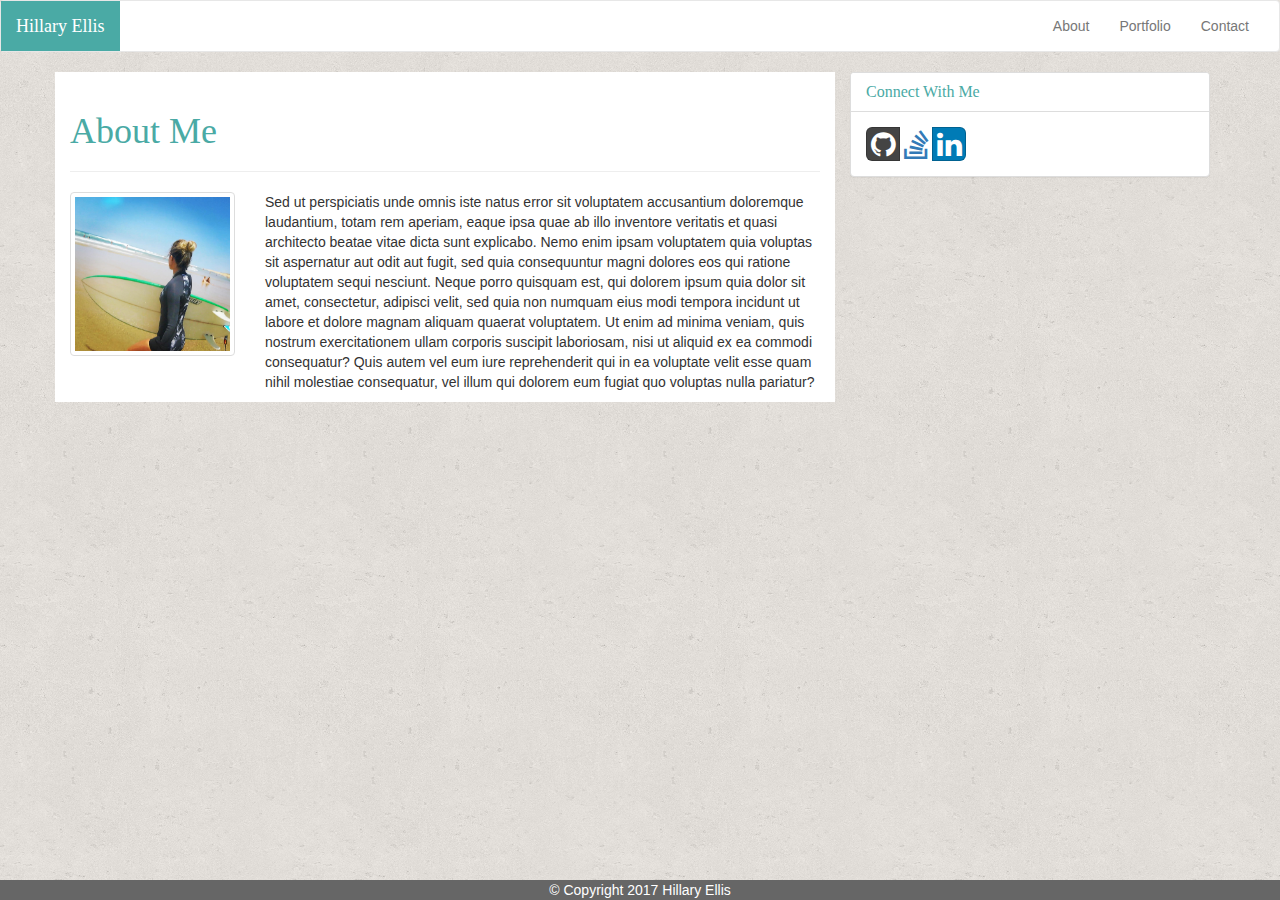
<file: index.html>
<!DOCTYPE html>

<html lang="en">

<head>
	<title>Hillary Portfolio</title>
	<meta charset="utf-8">
  	<meta name="viewport" content="width=device-width, initial-scale=1">
  	<link href="https://maxcdn.bootstrapcdn.com/bootstrap/3.3.7/css/bootstrap.min.css" rel="stylesheet" integrity="sha384-BVYiiSIFeK1dGmJRAkycuHAHRg32OmUcww7on3RYdg4Va+PmSTsz/K68vbdEjh4u" crossorigin="anonymous">
  	<link rel="stylesheet" href="https://cdnjs.cloudflare.com/ajax/libs/font-awesome/4.7.0/css/font-awesome.min.css">
    <link rel="stylesheet" type="text/css" href="assets/css/bootstrap-social.css">
    <link rel="stylesheet" type="text/css" href="assets/css/style.css">
</head>

<body>


		<nav id="navbar_override" class="navbar navbar-default">
		  <div class="container-fluid">
		    <!-- Brand and toggle get grouped for better mobile display -->
		    <div class="navbar-header">
		      <button type="button" class="navbar-toggle collapsed" data-toggle="collapse" data-target="#bs-example-navbar-collapse-1" aria-expanded="false">
		        <span class="sr-only">Toggle navigation</span>
		        <span class="icon-bar"></span>
		        <span class="icon-bar"></span>
		        <span class="icon-bar"></span>
		      </button>
		      <a id="navbar_brand_override" class="navbar-brand" href="#">Hillary Ellis</a>
		    </div>

		    <!-- Collect the nav links, forms, and other content for toggling -->
		    <div class="collapse navbar-collapse" id="bs-example-navbar-collapse-1">


		      <ul id="ul_override" class="nav navbar-nav navbar-right">
		        <li><a href="index.html">About</a></li>
		        <li><a href="portfolio.html">Portfolio</a></li>
		        <li><a href="contact.html">Contact</a></li>

		      </ul>
		    </div><!-- /.navbar-collapse -->
		  </div><!-- /.container-fluid -->
		</nav>
	
	

		<div class="container">
			
			<div class="row">
				<div class="about-me col-xs-12 col-sm-12 col-md-8">
						<div class="page-header">
			  				<h1>About Me</h1>
						</div>							
						<div class="row">
							<div class="col-sm-3">	
									<img src= "assets/images/Hillary_Surf_Image.png" class="img-responsive thumbnail" alt="Guess you cant see what I look like">
							</div>
							<div class="col-sm-9">
								<div class="caption">
									<p>Sed ut perspiciatis unde omnis iste natus error sit voluptatem accusantium doloremque laudantium, totam rem aperiam, eaque ipsa quae ab illo inventore veritatis et quasi architecto beatae vitae dicta sunt explicabo. Nemo enim ipsam voluptatem quia voluptas sit aspernatur aut odit aut fugit, sed quia consequuntur magni dolores eos qui ratione voluptatem sequi nesciunt. Neque porro quisquam est, qui dolorem ipsum quia dolor sit amet, consectetur, adipisci velit, sed quia non numquam eius modi tempora incidunt ut labore et dolore magnam aliquam quaerat voluptatem. Ut enim ad minima veniam, quis nostrum exercitationem ullam corporis suscipit laboriosam, nisi ut aliquid ex ea commodi consequatur? Quis autem vel eum iure reprehenderit qui in ea voluptate velit esse quam nihil molestiae consequatur, vel illum qui dolorem eum fugiat quo voluptas nulla pariatur?</p>
								</div>
							</div>
						</div>
				</div> <!-- >>>col-sm-8 end -->
				<div class="col-xs-12 col-sm-12 col-md-4">
					<div class="panel panel-default">
		  				<div id="panel_heading_override" class="panel-heading">
		   					<h3 id="panel_title_override" class="panel-title">Connect With Me</h3>
		  				</div>
		  				<div class="btn-group btn-group-lg panel-body">
		   					 <a  href="https://github.com/hillaryellis37" class="btn btn-social-icon btn-github"><span class="fa fa-github"></span></a>
		   					 <a href="https://stackoverflow.com/users/8152058/ladybrain37" class="btn btn-social-icon btn-stackoverflow"><span class="fa fa-stack-overflow"></span></a>
		   					 <a href="https://www.linkedin.com/in/hillary-ellis-b0116125/" class="btn btn-social-icon btn-linkedin"><span class="fa fa-linkedin"></span></a>
		  				</div>
					</div>
				</div> <!-- >>> col-sm-4 end -->
			</div><!-- 	>>> row end -->
		</div>  <!-- >>> Main contentcontainer end -->

		<footer class="footer container-fluid text-center navbar-fixed-bottom">
			<div class="container">
				<span>© Copyright 2017 Hillary Ellis</span>
			</div>
		</footer>


</body>


</html>
</file>
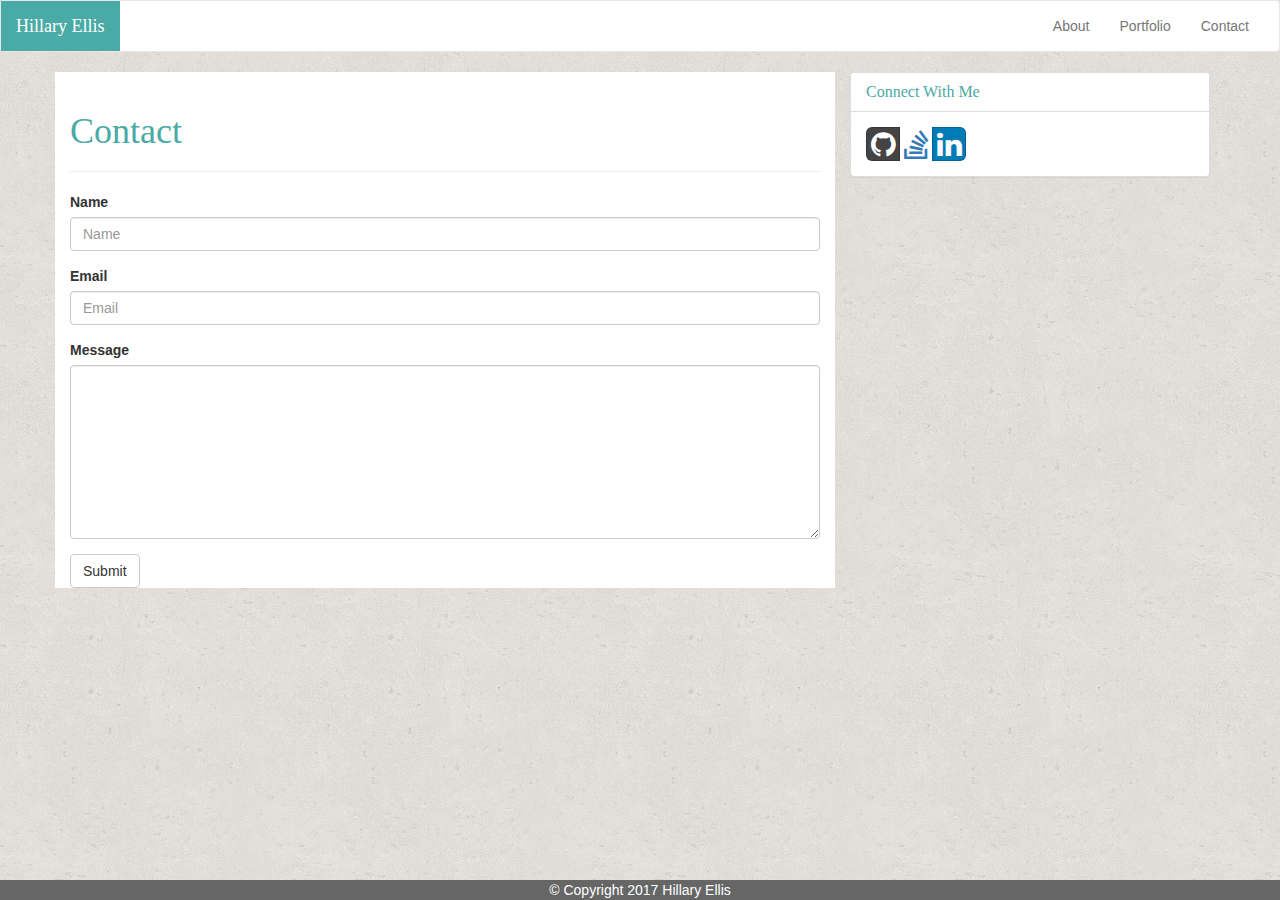
<file: contact.html>
<!DOCTYPE html>

<html lang="en">

<head>
	<title>Hillary Portfolio</title>
	<meta charset="utf-8">
  	<meta name="viewport" content="width=device-width, initial-scale=1">
  	<link href="https://maxcdn.bootstrapcdn.com/bootstrap/3.3.7/css/bootstrap.min.css" rel="stylesheet" integrity="sha384-BVYiiSIFeK1dGmJRAkycuHAHRg32OmUcww7on3RYdg4Va+PmSTsz/K68vbdEjh4u" crossorigin="anonymous">
  	<link rel="stylesheet" href="https://cdnjs.cloudflare.com/ajax/libs/font-awesome/4.7.0/css/font-awesome.min.css">
    <link rel="stylesheet" type="text/css" href="assets/css/bootstrap-social.css">
    <link rel="stylesheet" type="text/css" href="assets/css/style.css">
</head>

<body>


		<nav id="navbar_override" class="navbar navbar-default">
		  <div class="container-fluid">
		    <!-- Brand and toggle get grouped for better mobile display -->
		    <div class="navbar-header">
		      <button type="button" class="navbar-toggle collapsed" data-toggle="collapse" data-target="#bs-example-navbar-collapse-1" aria-expanded="false">
		        <span class="sr-only">Toggle navigation</span>
		        <span class="icon-bar"></span>
		        <span class="icon-bar"></span>
		        <span class="icon-bar"></span>
		      </button>
		      <a id="navbar_brand_override" class="navbar-brand" href="#">Hillary Ellis</a>
		    </div>

		    <!-- Collect the nav links, forms, and other content for toggling -->
		    <div class="collapse navbar-collapse" id="bs-example-navbar-collapse-1">


		      <ul id="ul_override" class="nav navbar-nav navbar-right">
		        <li><a href="index.html">About</a></li>
		        <li><a href="portfolio.html">Portfolio</a></li>
		        <li><a href="contact.html">Contact</a></li>

		      </ul>
		    </div><!-- /.navbar-collapse -->
		  </div><!-- /.container-fluid -->
		</nav>
	
	

		<div class="container">
			
			<div class="row">
				<div class="about-me col-xs-12 col-sm-12 col-md-8">
						<div class="page-header">
			  				<h1>Contact</h1>
						</div>	
						<form>
						  <div class="form-group">
						    <label for="exampleInputName1">Name</label>
						    <input type="text" class="form-control" placeholder="Name">
						  </div>
						  <div class="form-group">
						    <label for="exampleInputEmail1">Email</label>
						    <input type="email" class="form-control" id="exampleInputEmail1" placeholder="Email">
						  </div>
						   <div class="form-group">
						    <label for="exampleInputName1">Message</label>
						    <textarea class="form-control" rows="8"></textarea>
						  </div>
						  <button type="submit" class="btn btn-default">Submit</button>
						</form>

				</div> <!-- >>>col-sm-8 end -->
				<div class="col-xs-12 col-sm-12 col-md-4">
					<div class="panel panel-default">
		  				<div id="panel_heading_override" class="panel-heading">
		   					<h3 id="panel_title_override" class="panel-title">Connect With Me</h3>
		  				</div>
		  				<div class="btn-group btn-group-lg panel-body">
		   					 <a  href="https://github.com/hillaryellis37" class="btn btn-social-icon btn-github"><span class="fa fa-github"></span></a>
		   					 <a href="https://stackoverflow.com/users/8152058/ladybrain37" class="btn btn-social-icon btn-stackoverflow"><span class="fa fa-stack-overflow"></span></a>
		   					 <a href="https://www.linkedin.com/in/hillary-ellis-b0116125/" class="btn btn-social-icon btn-linkedin"><span class="fa fa-linkedin"></span></a>
		  				</div>
					</div>
				</div> <!-- >>> col-sm-4 end -->
			</div><!-- 	>>> row end -->
		</div>  <!-- >>> Main contentcontainer end -->

		<footer class="footer container-fluid text-center navbar-fixed-bottom">
			<div class="container">
				<span>© Copyright 2017 Hillary Ellis</span>
			</div>
		</footer>


</body>


</html>
</file>
<file: assets/css/style.css>
body {
    background-image: url("../images/cork-wallet.png");
    background-color: #cccccc;
}

#navbar_override {
	background-color: #ffffff;
	font-family: Georgia, Times, serif;
}

#navbar_brand_override {
	background-color: #4aaaa5;
	color: white;
}

#ul_override {
	font-family: Arial, Helvetica, sans-serif;
}

h1,
#panel_title_override {
	color: #4aaaa5;
	font-family: Georgia, Times, serif;
}

.about-me,
#panel_heading_override {
	background-color: white;
}

footer {
	background-color: #666666;
	color: white;

}
</file>
